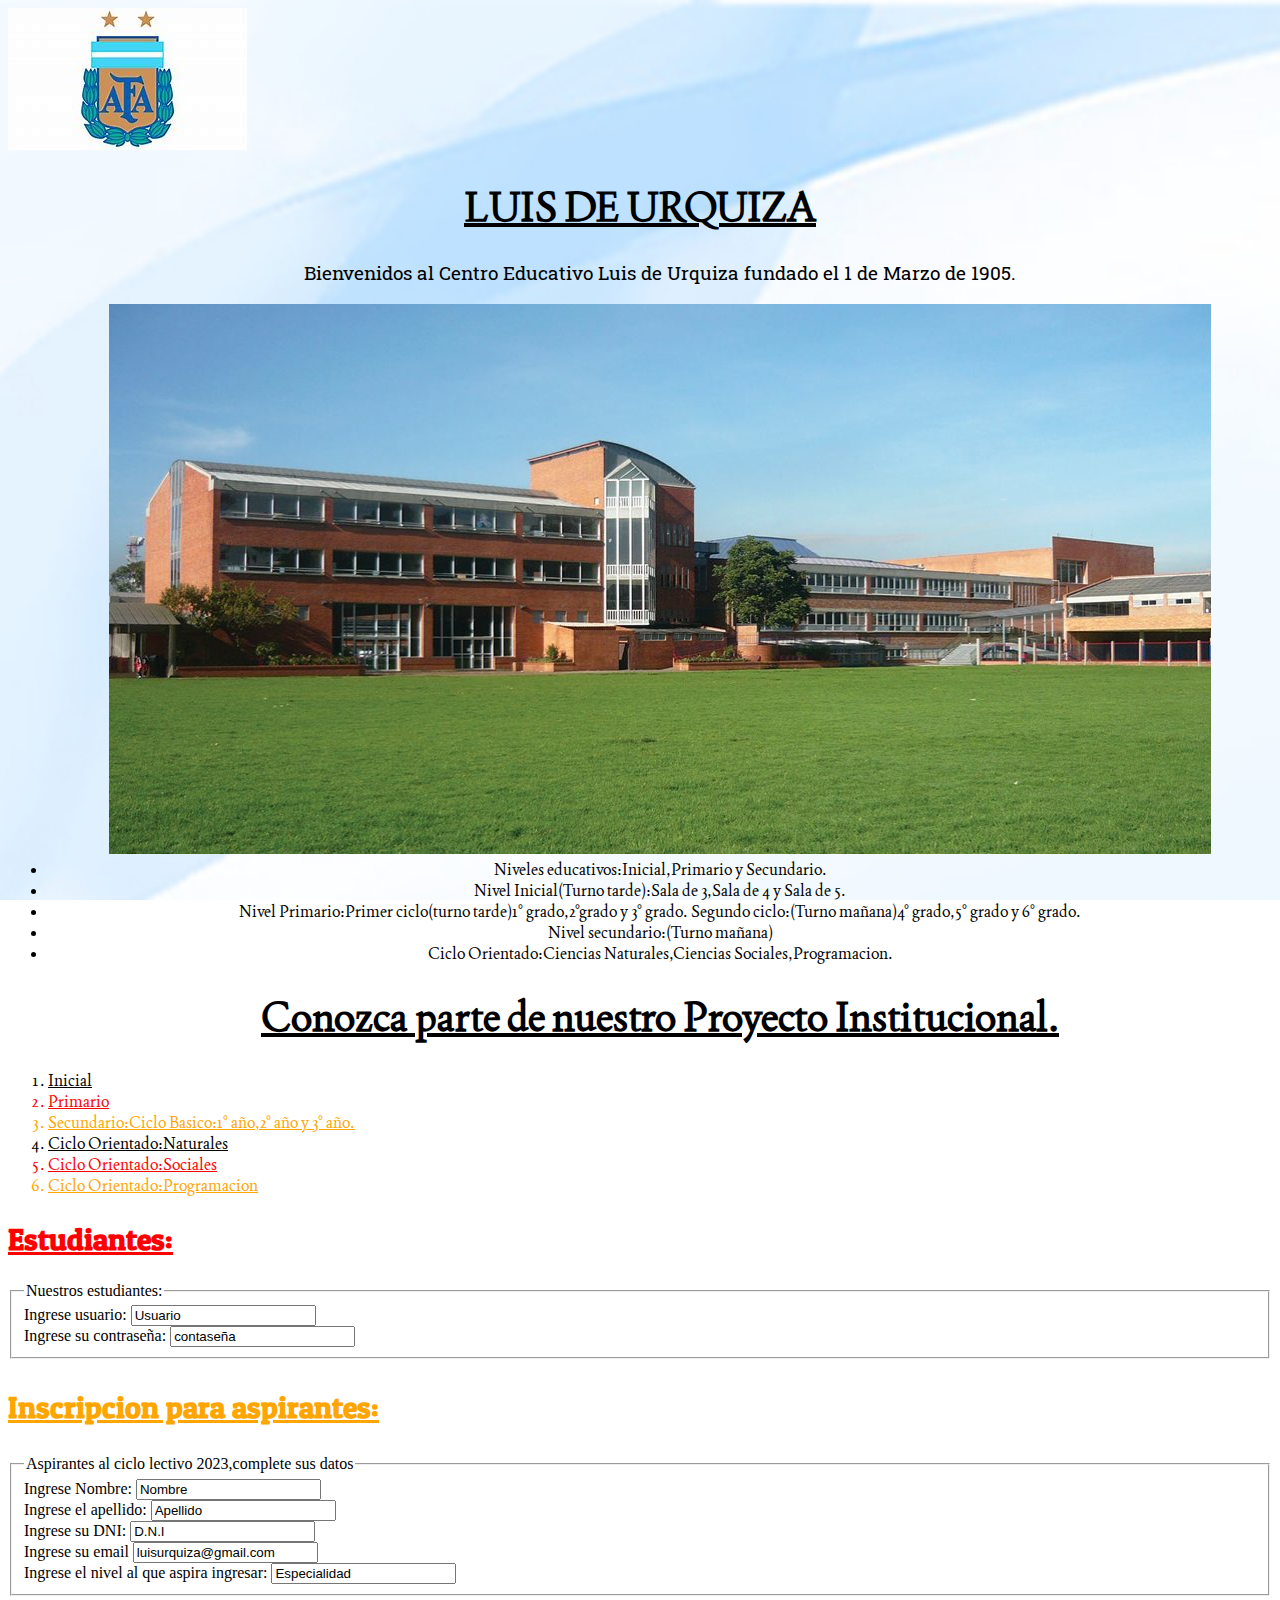
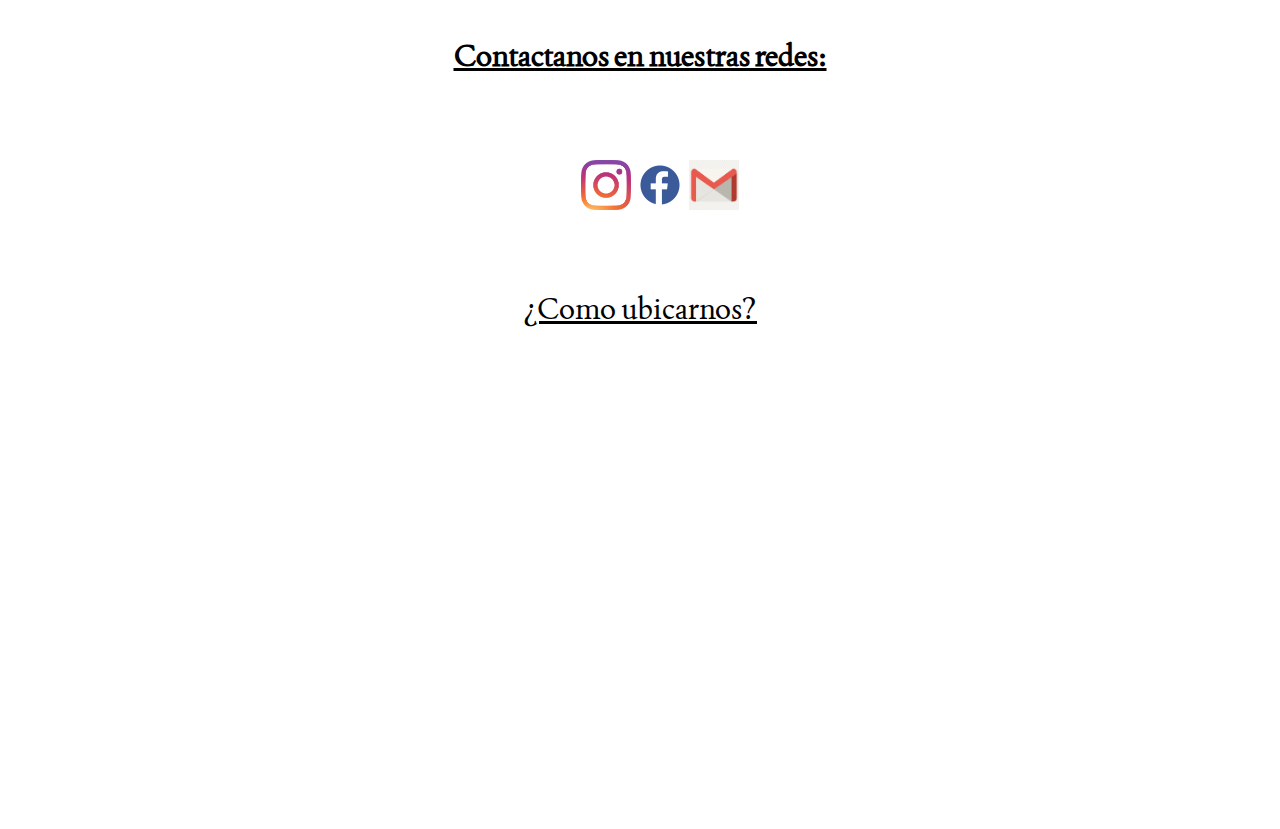
<file: index.html>
<!DOCTYPE html>
<html lang="en">

<head>
    <LINK REL=StyleSheet HREF="css/style.css" TYPE="text/css" MEDIA=screen>
    <meta charset="UTF-8">
    <meta name="viewport" content="width=device-width, initial-scale=1.0">
    <title >Luis de Urquiza</title>
    <link rel="icon" type="icon/jpg" href="imagenes/favicon.jpg">
</head>

<body>
     <nav>
    <a href="index.html"></a>
        <img src="imagenes/arg.jpg" alt="Escudo">
        <h1 class="text-center"> <u>LUIS DE URQUIZA</u> </h1>
        <ol class="text-center" id="prueba">
            Bienvenidos al Centro Educativo Luis de Urquiza fundado el 1 de Marzo de 1905.
        </ol>
        <ul class="text-center">
            <img class="imagen" src="imagenes/escuela.jpg" alt="cole">
            <li>Niveles educativos:Inicial,Primario y Secundario.</li>
            <li>Nivel Inicial(Turno tarde):Sala de 3,Sala de 4 y Sala de 5.</li>
            <li>Nivel Primario:Primer ciclo(turno tarde)1° grado,2°grado y 3° grado. Segundo ciclo:(Turno mañana)4° grado,5° grado y 6° grado.</li>
            <li>Nivel secundario:(Turno mañana)</li>
            <li>Ciclo Orientado:Ciencias Naturales,Ciencias Sociales,Programacion.</li>
        </ul>

        <ol>
            <h1 class="text-center"> <u>Conozca parte de nuestro Proyecto Institucional.</u></h1>
            <li class="text-black"><a class="text-black" href="inicial/inicial.html">Inicial</a></li>
            <li class="text-rede"><a class="text-rede" href="primaria/primaria.html">Primario</a></li>
            <li class="text-red"><a   class="text-red" href="secundario/secundario.html">Secundario:Ciclo Basico:1° año,2° año y 3° año.</a></li>
            <li class="text-black"> <a class="text-black" href="naturales/materias.html">Ciclo Orientado:Naturales</a></li>
            <li class="text-rede"><a class="text-rede" href="sociales/sociales.html">Ciclo Orientado:Sociales</a></li>
            <li class="text-red"><a  class="text-red" href="programacion/programacion.html">Ciclo Orientado:Programacion</a></li>
        </ol>
    </nav>
    <header>
        <h2><u>Estudiantes:</u></h2>
        <fieldset>
            <legend>Nuestros estudiantes:</legend>
            <label for="Usuario">Ingrese usuario:</label>
            <input type="text" id="name" value="Usuario">
            <br>
            <label for="Contraseña">Ingrese su contraseña:</label>
            <input type="text" id="name" value="contaseña">
    </header>
    <main>
        <h3><u>Inscripcion para aspirantes:</u></h3>
        <section>
            <form action="envio.php">
                <fieldset>
                    <legend>Aspirantes al ciclo lectivo 2023,complete sus datos</legend>
                    <label for="Nombre">Ingrese Nombre:</label>
                    <input type="text" id="name" value="Nombre">
                    <br>
                    <label for="Apellido">Ingrese el apellido:</label>
                    <input type="text" id="apellido" value="Apellido">
                    <br>
                    <label for="D.N.I">Ingrese su DNI:</label>
                    <input type="text" id="dni" value="D.N.I">
                    <br>
                    <label for="email">Ingrese su email</label>
                    <input type="text" id="email" value="luisurquiza@gmail.com">
                    <br>
                    <label for="Especialidad">Ingrese el nivel al que aspira ingresar: </label>
                    <input type="text" id="especilidad" value="Especialidad">
                    <br>
                </fieldset>
            </form>
        </section>
        <section>
            <div class="redes">
               <h4 class="text-center"><u>Contactanos en nuestras redes:</u></h4>
               <ul class="redees">
                <li><a href="https://www.instagram.com"> <img src="imagenes/instaa.png" width="50" height="50" alt="ig"></a></li>
                 <li> <a href="https://www.facebook.com"> <img src="imagenes/facebook.png" width="50" height="50" alt="ig"></a></li>
                  <li> <a href="https://www.gmail.com"> <img src="imagenes/gmail.png" width="50" height="50" alt="ig"></a></li>
                </ul>
            </div>
            <p id="maps" class="text-center"><u>¿Como ubicarnos?</u></p>
        <ul class="text-center">
            <iframe src="https://www.google.com/maps/embed?pb=!1m18!1m12!1m3!1d3406.083664937754!2d-64.21722851324463!3d-31.38425652130416!2m3!1f0!2f0!3f0!3m2!1i1024!2i768!4f13.1!3m3!1m2!1s0x943298e714ce9749%3A0x7ebd948c5ed67b3e!2zSW5zdGl0dXRvIEpvc8OpIFBlw7Fh!5e0!3m2!1ses-419!2sar!4v1654366802451!5m2!1ses-419!2sar" width="600" height="450" style="border:0;" allowfullscreen="" loading="lazy" referrerpolicy="no-referrer-when-downgrade"></iframe>
        </ul>
        </section>
    </main>
    <footer>
        <a href="https://www.facebook.com/"></a>
    </footer>

</body>

</html>
</file>
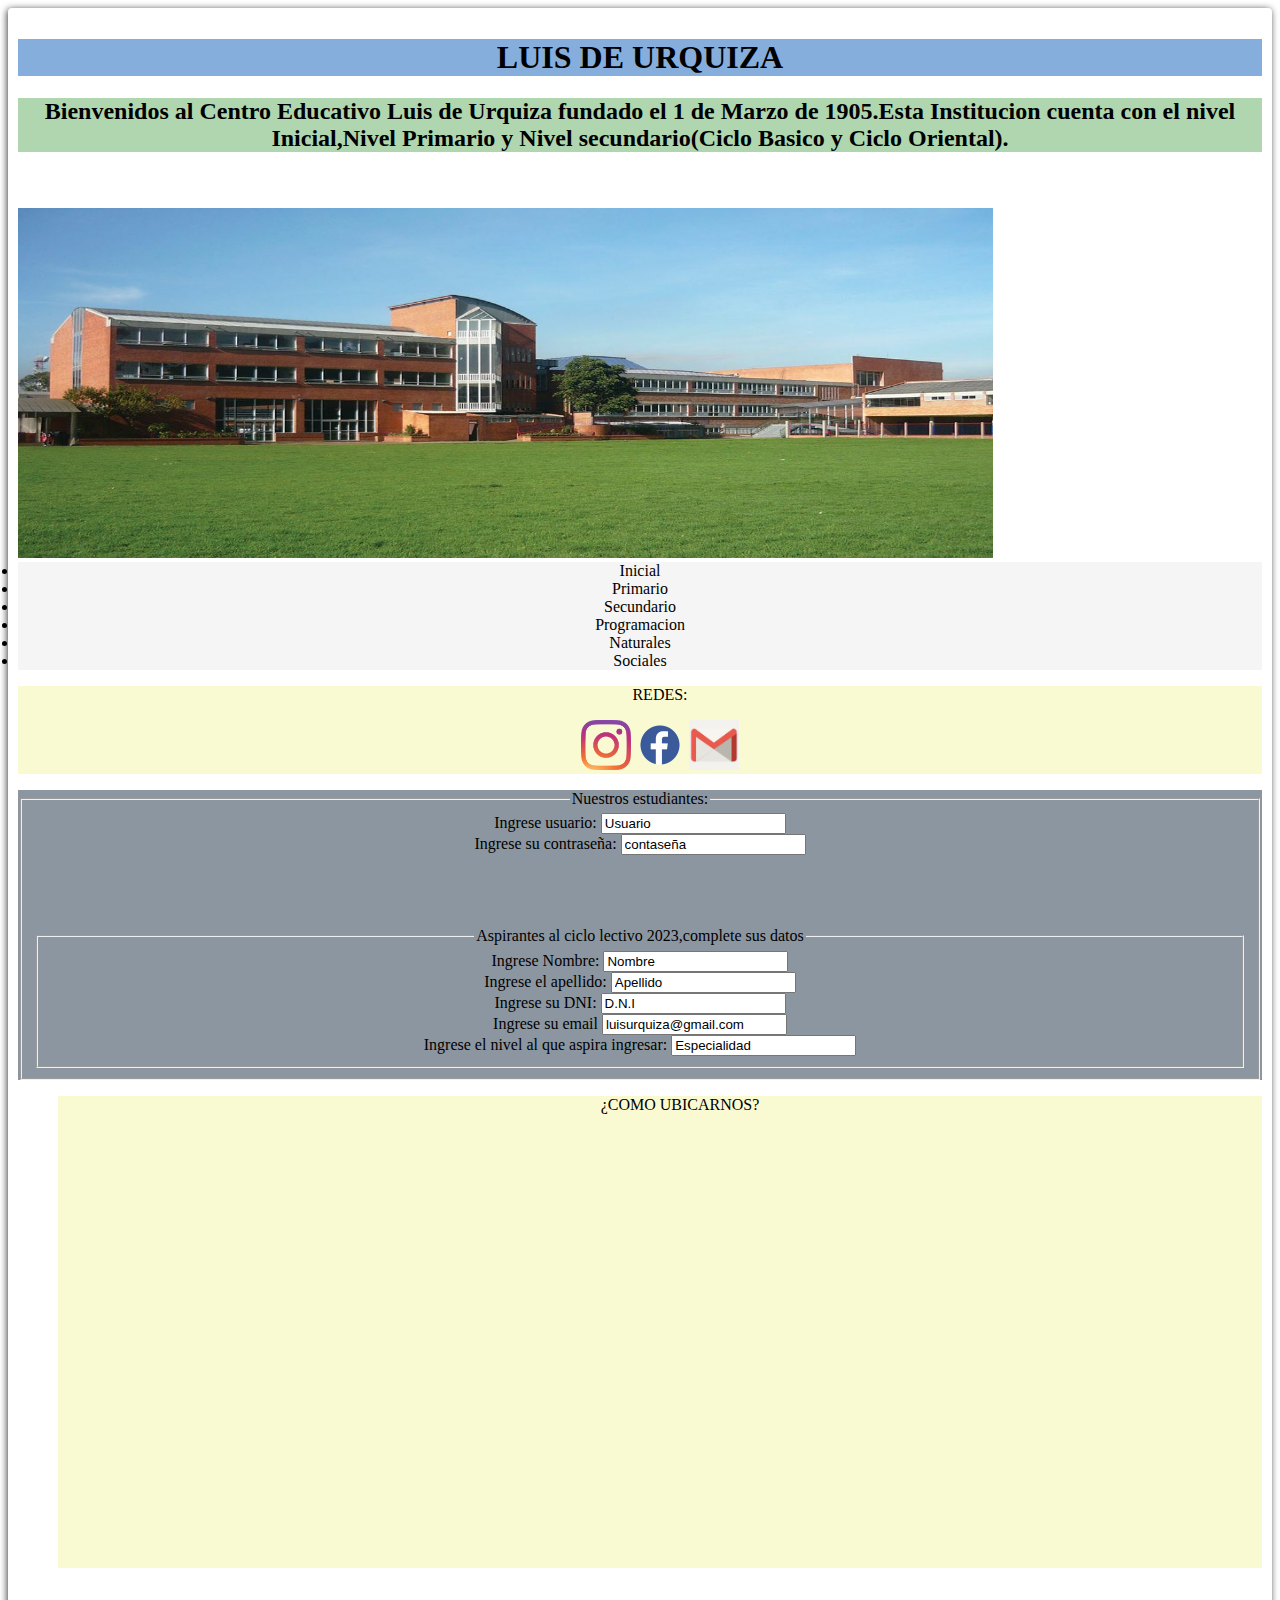
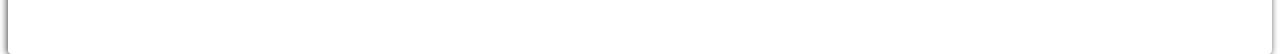
<file: grid/grid.html>
<!DOCTYPE html>
<html lang="en">
<head>
	<meta charset="UTF-8">
	<meta http-equiv="X-UA-Compatible" content="IE=edge">
	<meta name="viewport" content="width=device-width, initial-scale=1.0">
	<link rel="stylesheet" href="../cssg/grid.css">
	<title>grids</title>
	<link rel="stylesheet" href="https://cdnjs.cloudflare.com/ajax/libs/animate.css/4.1.1/animate.min.css">
</head>
<body class="grid-conteiner">
	<div class="conteiner">
	<header class="text-center">
		<h1 class="animate__animated animate_infinite animate__bounce">LUIS DE URQUIZA</h1>
	</header>

	<main>
		<h2 class="animate__animated animate_infinite animate__bounce">Bienvenidos al Centro Educativo Luis de Urquiza fundado el 1 de Marzo de 1905.Esta Institucion cuenta con el nivel Inicial,Nivel Primario y Nivel secundario(Ciclo Basico y Ciclo Oriental).</h2>
	</main>
	<br>
	<br>

	<aside>
		<img class=".imagen " src="../imagenes/escuela.jpg" width="975" height="350" alt="esc">
	</aside>

	<section>
		<li>Inicial</li>
		<li>Primario</li>
		<li>Secundario</li>
		<li>Programacion</li>
		<li>Naturales</li>
		<li>Sociales</li>
	</section>

	<section class="secdos">
		<ul class="redees text-center">REDES:</ul>
		<ul class="text-center">
		<a href="https://www.instagram.com"> <img src="../imagenes/instaa.png" width="50" height="50" alt="ig"></a>
		<a href="https://www.facebook.com"> <img src="../imagenes/facebook.png" width="50" height="50" alt="ig"></a>
		<a href="https://www.gmail.com"> <img src="../imagenes/gmail.png" width="50" height="50" alt="ig"></a>
		</ul>
	</section>
	<footer>
		<fieldset>
            <legend>Nuestros estudiantes:</legend>
            <label for="Usuario">Ingrese usuario:</label>
            <input type="text" id="name" value="Usuario">
            <br>
            <label for="Contraseña">Ingrese su contraseña:</label>
            <input type="text" id="name" value="contaseña">
			<form action="envio.php">
				<br>
				<br>
				<br>
				<br>
        <fieldset>
             <legend>Aspirantes al ciclo lectivo 2023,complete sus datos</legend>
             <label for="Nombre">Ingrese Nombre:</label>
             <input type="text" id="name" value="Nombre">
             <br>
             <label for="Apellido">Ingrese el apellido:</label>
             <input type="text" id="apellido" value="Apellido">
              <br>
              <label for="D.N.I">Ingrese su DNI:</label>
              <input type="text" id="dni" value="D.N.I">
              <br>
             <label for="email">Ingrese su email</label>
             <input type="text" id="email" value="luisurquiza@gmail.com">
             <br>
              <label for="Especialidad">Ingrese el nivel al que aspira ingresar: </label>
             <input type="text" id="especilidad" value="Especialidad">
             <br>
        </fieldset>
            </form>
	</footer>
	<ul class="text-center">
		<section class="sectres">
			<ul class="text-center"> ¿COMO UBICARNOS?</ul>
		<iframe src="https://www.google.com/maps/embed?pb=!1m18!1m12!1m3!1d3406.083664937754!2d-64.21722851324463!3d-31.38425652130416!2m3!1f0!2f0!3f0!3m2!1i1024!2i768!4f13.1!3m3!1m2!1s0x943298e714ce9749%3A0x7ebd948c5ed67b3e!2zSW5zdGl0dXRvIEpvc8OpIFBlw7Fh!5e0!3m2!1ses-419!2sar!4v1654366802451!5m2!1ses-419!2sar" width="600" height="450" style="border:0;" allowfullscreen="" loading="lazy" referrerpolicy="no-referrer-when-downgrade"></iframe>
	    </section>
     </ul>

</div>
</body>
</html>
</file>
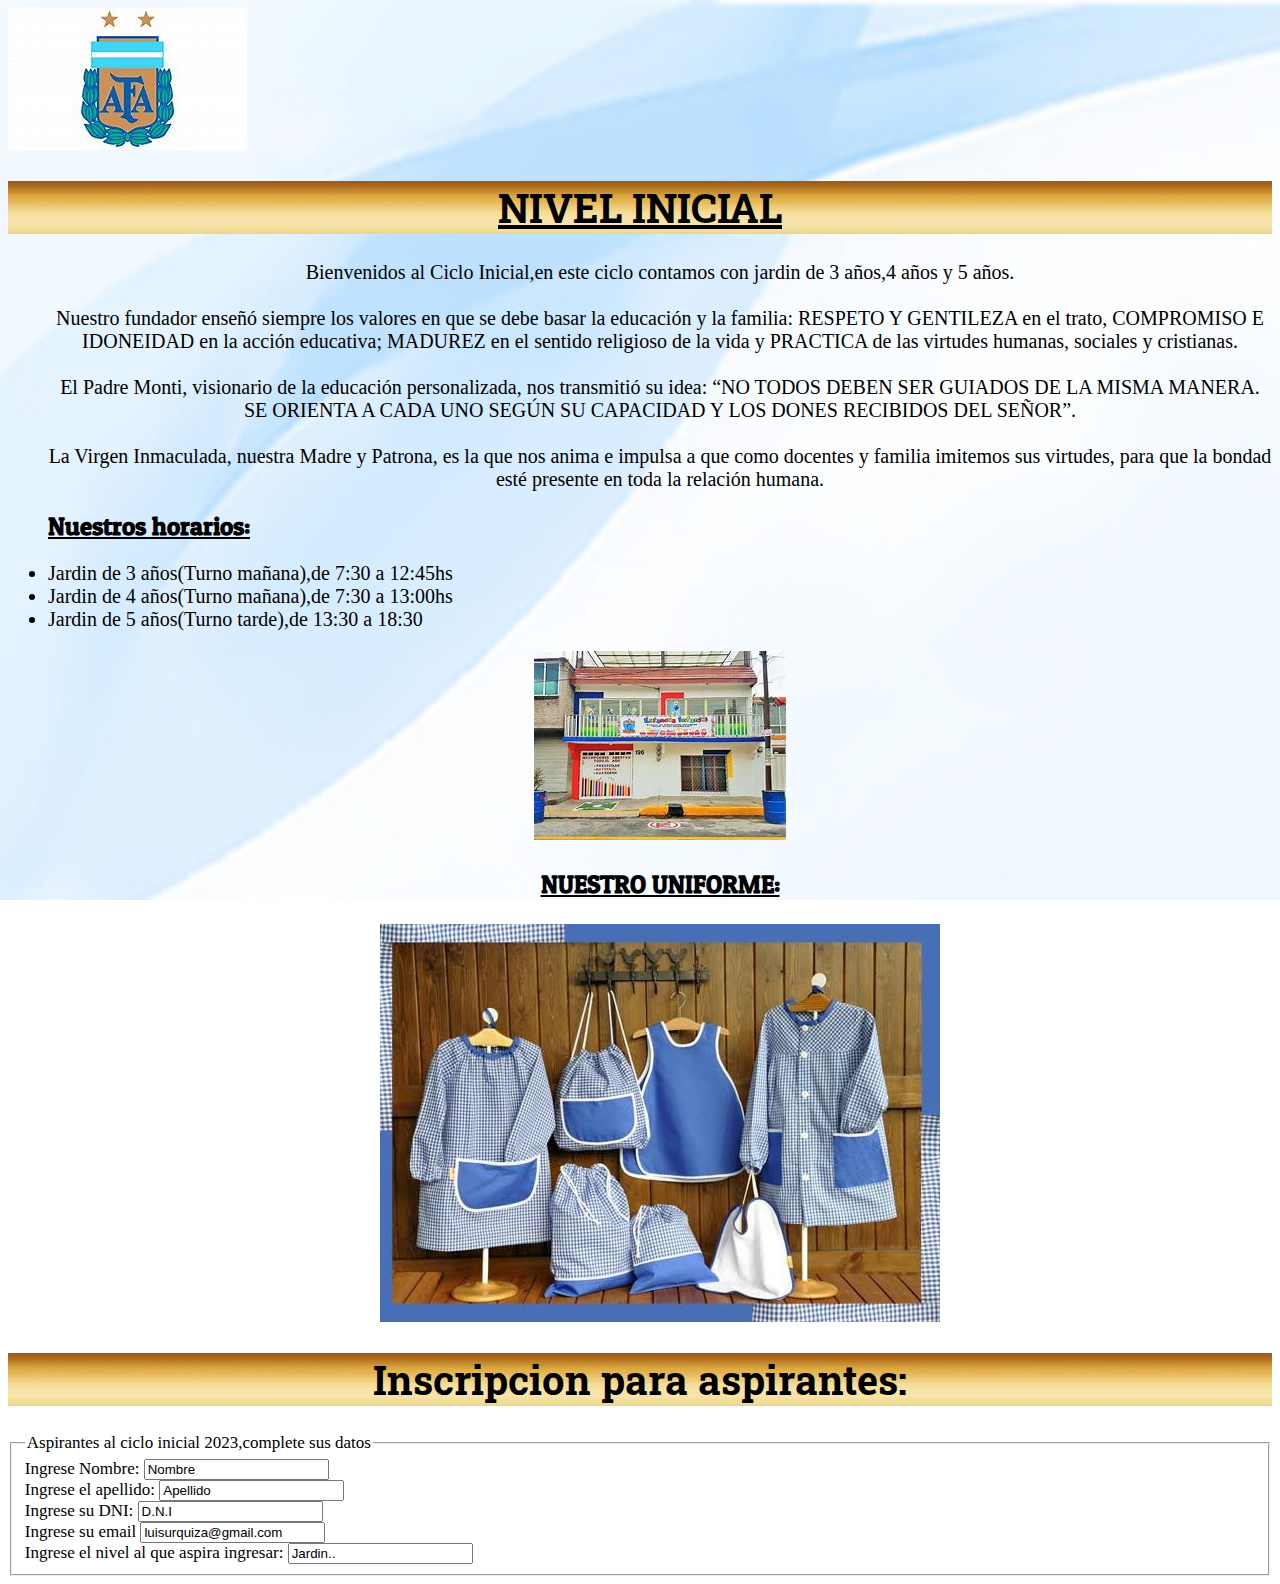
<file: inicial/inicial.html>
<!DOCTYPE html>
<html lang="en">
<head>
	 <LINK REL=StyleSheet HREF="../cssinicial/inicial.css" TYPE="text/css" MEDIA=screen>
	<meta charset="UTF-8">
	<meta name="viewport" content="width=device-width, initial-scale=1.0">
	<title>Luis de Urquiza</title>
	<link rel="icon" type="icon/jpg" href="../imagenes/favicon.jpg">
</head>
<body>
	<nav>
		  <a title="inicial" href="../index.html"><img src="../imagenes/arg.jpg" alt="Escudo" /></a>
		  <h1 class="text-center"> <u> NIVEL INICIAL</u></h1>
		<ol class="text-center">
			Bienvenidos al Ciclo Inicial,en este ciclo contamos con jardin de 3 años,4 años y 5 años.
			<br>
			<br>
			Nuestro fundador enseñó siempre los valores en que se debe basar la educación y la familia: RESPETO Y GENTILEZA en el trato, COMPROMISO E IDONEIDAD en la acción educativa; MADUREZ en el sentido religioso de la vida y PRACTICA de las virtudes humanas, sociales y cristianas.
			<br>
			<br>
			El Padre Monti, visionario de la educación personalizada, nos  transmitió su idea: “NO TODOS DEBEN SER GUIADOS DE LA MISMA MANERA. SE ORIENTA A CADA UNO SEGÚN SU CAPACIDAD Y LOS DONES RECIBIDOS DEL SEÑOR”.
			<br>
			<br>
			La Virgen Inmaculada, nuestra Madre y Patrona, es la que nos anima e impulsa a que como docentes y familia imitemos sus virtudes, para que la bondad esté presente en toda la relación humana.
		</ol>
		<ul id="turnos">
			<h2><u>Nuestros horarios:</u></h2>
			<li>Jardin de 3 años(Turno mañana),de 7:30 a 12:45hs</li>
			<li>Jardin de 4 años(Turno mañana),de 7:30 a 13:00hs</li>
			<li>Jardin de 5 años(Turno tarde),de 13:30 a 18:30</li>
		</ul>
		<ul class="text-center">
		<img  src="../imagenes/jardincole.jpg" alt="inicial">
		</ul>
		<ul class="text-center">
		<h3 ><u>NUESTRO UNIFORME:</u></h3>
		<img src="../imagenes/uniformeceleste.jpg" alt="uniforme">
		</ul>
	</nav>
	<header>
	</header>
	<main>
		<h1 id="asp" class="text-center" >Inscripcion para aspirantes:</h1>
		<section>
			<form action="envio.php">
				<fieldset id="stop">
					<legend>Aspirantes al ciclo inicial 2023,complete sus datos</legend>
					<label for="Nombre">Ingrese Nombre:</label>
					<input type="text" id="name" value="Nombre">
					<br>
					<label for="Apellido">Ingrese el apellido:</label>
					<input type="text" id="apellido" value="Apellido">
					<br>
					<label for="D.N.I">Ingrese su DNI:</label>
					<input type="text" id="dni" value="D.N.I">
					<br>
					<label for="email">Ingrese su email</label>
					<input type="text" id="email" value="luisurquiza@gmail.com">
					<br>
					<label for="Especialidad">Ingrese el nivel al que aspira ingresar: </label>
					<input type="text" id="especilidad" value="Jardin..">
				</fieldset>
		<section></section>
	</main>
	<footer></footer>
</body>
</html>
</file>
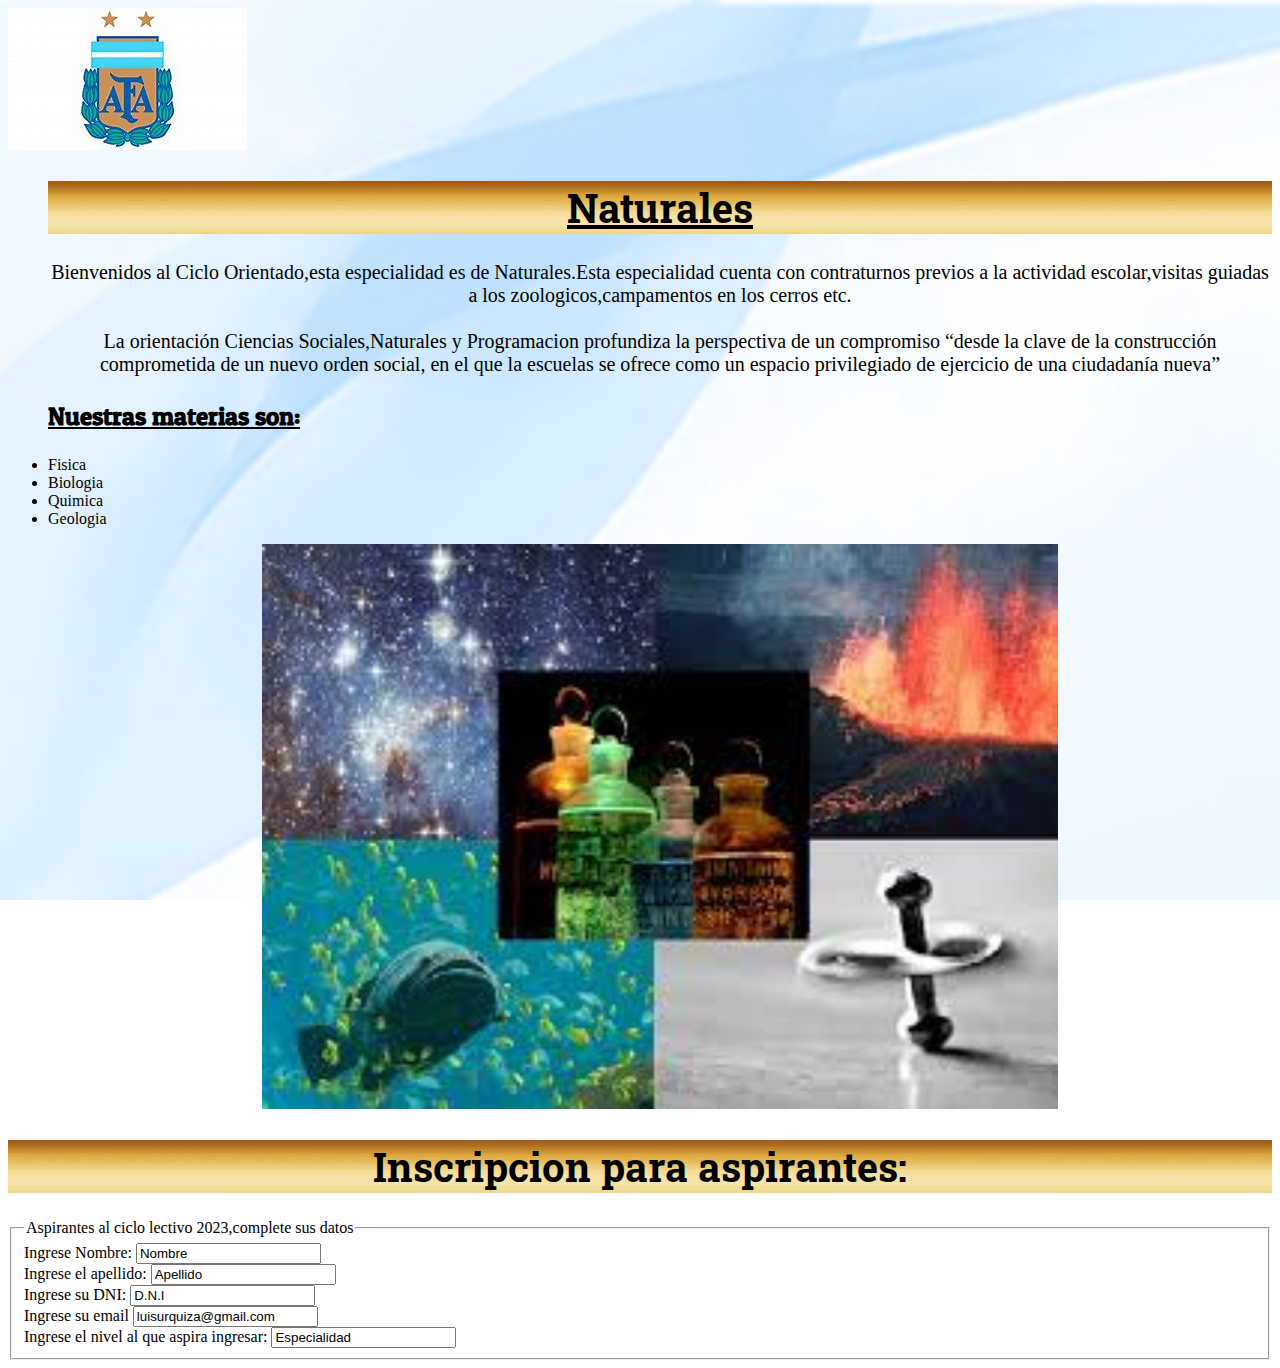
<file: naturales/materias.html>
<!DOCTYPE html>
<html lang="en">

<head>
    <LINK REL=StyleSheet HREF="../cssnatu/natu.css" TYPE="text/css" MEDIA=screen>
    <meta charset="UTF-8">
    <meta name="viewport" content="width=device-width, initial-scale=1.0">
    <title>Luis de Urquiza</title>
    <link rel="icon" type="icon/jpg" href="../imagenes/favicon.jpg">
</head>

<body>
    <nav>
        <a title="Naturales" href="../index.html"><img src="../imagenes/arg.jpg" alt="Escudo" /></a>
        <ol class="text-center">
            <h1><u>Naturales</u></h1>
            Bienvenidos al Ciclo Orientado,esta especialidad es de Naturales.Esta especialidad cuenta con contraturnos previos a la actividad escolar,visitas guiadas a los zoologicos,campamentos en los cerros etc.
            <br>
            <br>
            La  orientación Ciencias Sociales,Naturales y Programacion profundiza la perspectiva de un compromiso “desde la clave de la construcción comprometida de un nuevo orden social, en el que la escuelas se ofrece  como un espacio privilegiado de ejercicio de una ciudadanía nueva” 
        </ol>
        <ul>
            <h3><u>Nuestras materias son:</u></h3>
            <li>Fisica</li>
            <li>Biologia</li>
            <li>Quimica</li>
            <li>Geologia</li>
        </ul>
        <ul class="text-center" >
            <img class="imagen" src="../imagenes/naturales.jpg" alt="nat">
        </ul>
    </nav>
    <header>
    </header>
    <main>
        <h1 class="text-center"u>Inscripcion para aspirantes:</u></h1>
        <section>
            <form action="envio.php">
                <fieldset>
                    <legend>Aspirantes al ciclo lectivo 2023,complete sus datos</legend>
                    <label for="Nombre">Ingrese Nombre:</label>
                    <input type="text" id="name" value="Nombre">
                    <br>
                    <label for="Apellido">Ingrese el apellido:</label>
                    <input type="text" id="apellido" value="Apellido">
                    <br>
                    <label for="D.N.I">Ingrese su DNI:</label>
                    <input type="text" id="dni" value="D.N.I">
                    <br>
                    <label for="email">Ingrese su email</label>
                    <input type="text" id="email" value="luisurquiza@gmail.com">
                    <br>
                    <label for="Especialidad">Ingrese el nivel al que aspira ingresar: </label>
                    <input type="text" id="especilidad" value="Especialidad">
                </fieldset>
                <section></section>
    </main>
    <footer></footer>
</body>

</html>
</file>
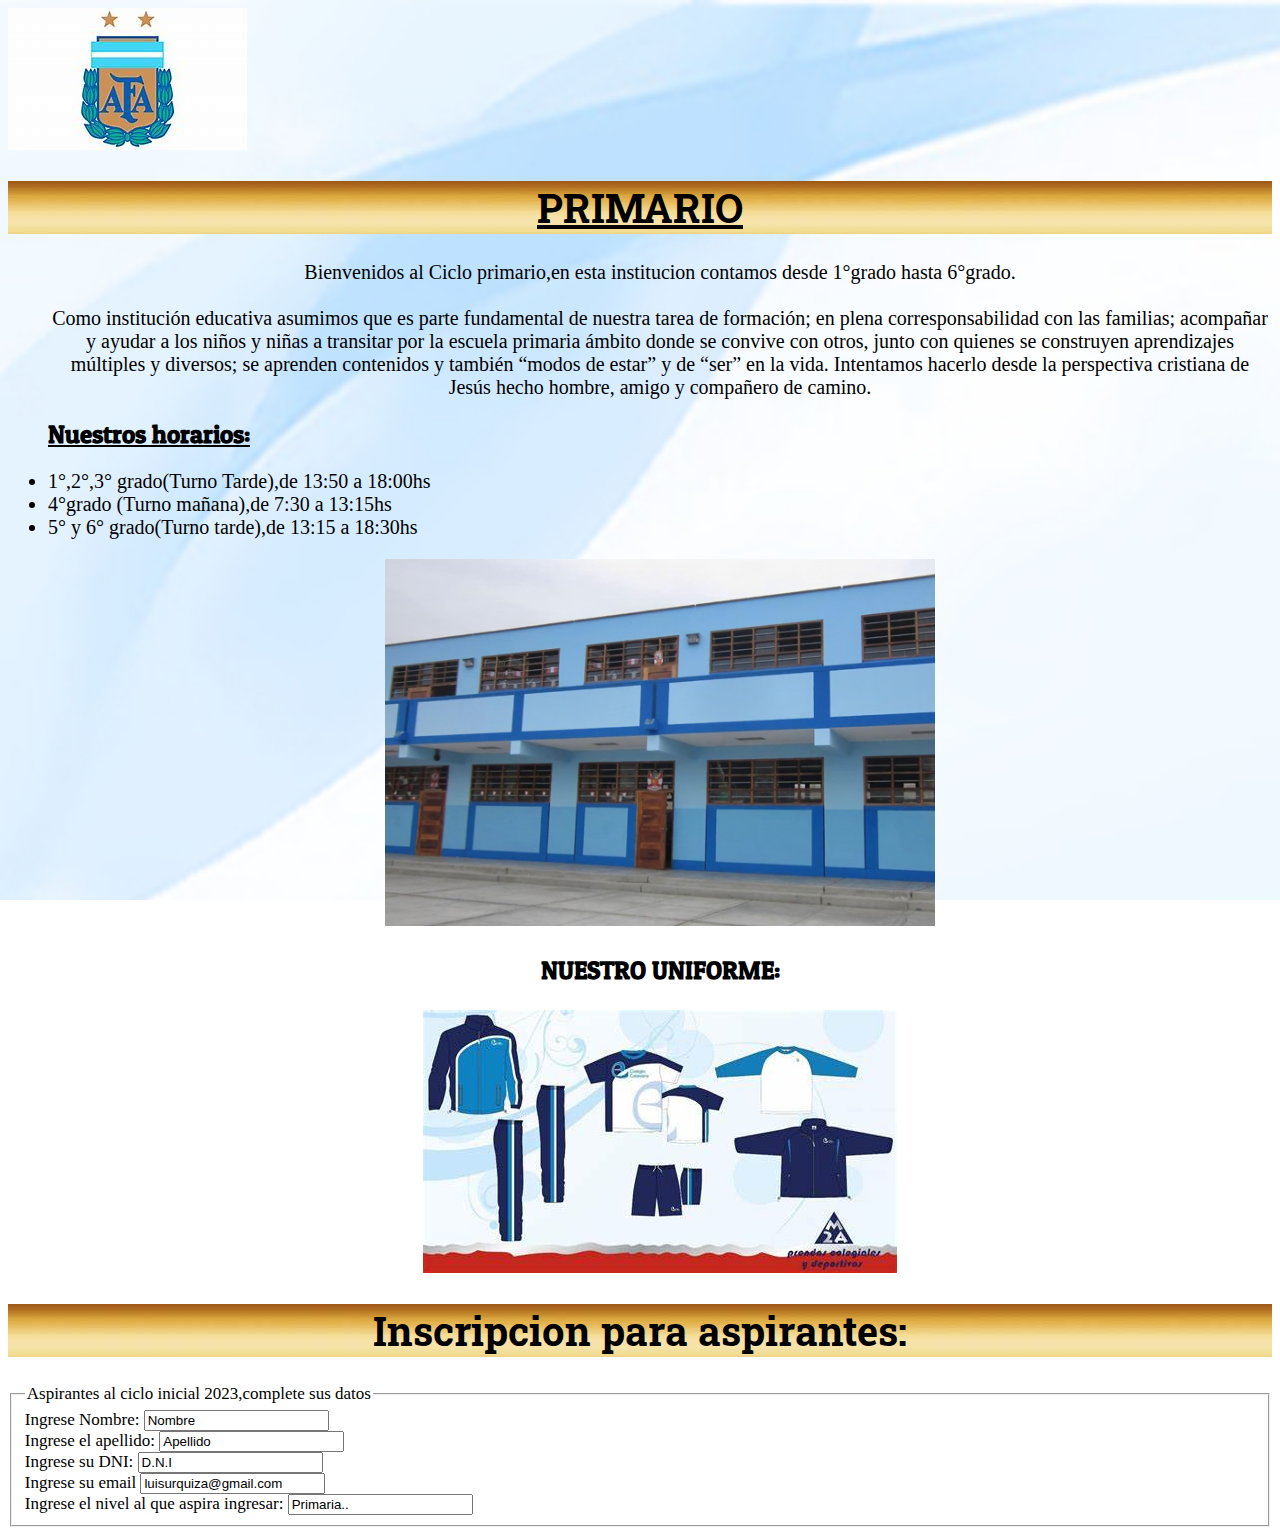
<file: primaria/primaria.html>
<!DOCTYPE html>
<html lang="en">
<head>
	<LINK REL=StyleSheet HREF="../cssprimario/primario.css" TYPE="text/css" MEDIA=screen>
	<meta charset="UTF-8">
	<meta name="viewport" content="width=device-width, initial-scale=1.0">
	<title>Luis de Urquiza</title>
	<link rel="icon" type="icon/jpg" href="../imagenes/favicon.jpg">
</head>
<body>
	<nav>
		  <a title="PRIMARIO" href="../index.html"><img src="../imagenes/arg.jpg" alt="Escudo" /></a>
		  <h1 class="text-center"> <u>PRIMARIO</u></h1>
		<ol class="text-center">
			Bienvenidos al Ciclo primario,en esta institucion contamos desde 1°grado hasta 6°grado.
			<br>
			<br>
			Como institución educativa asumimos que es parte fundamental de nuestra tarea de formación; en plena corresponsabilidad con las familias; acompañar y ayudar a los niños y niñas a transitar por la escuela primaria ámbito donde se convive con otros, junto con quienes se construyen aprendizajes múltiples y diversos; se aprenden contenidos y también “modos de estar” y de “ser” en la vida. Intentamos hacerlo desde la perspectiva cristiana de Jesús hecho hombre, amigo y compañero de camino.
		</ol>
		<ul id="turnos">
			<h2><u>Nuestros horarios:</u></h2>
			<li>1°,2°,3° grado(Turno Tarde),de 13:50 a 18:00hs</li>
			<li>4°grado (Turno mañana),de 7:30 a 13:15hs</li>
			<li>5° y 6° grado(Turno tarde),de 13:15 a 18:30hs</li>
		</ul>
		<ul class="text-center">
			<img class="imagen" src="../imagenes/coleprimaria.jpg" alt="primario">
			<h3>NUESTRO UNIFORME:</h3>
			<img src="../imagenes/uniformeprimaria.jpg" alt="">
		</ul>
	</nav>
	<header>
	</header>
	<main>
		<h1 class="text-center">Inscripcion para aspirantes:</h1>
		<section>
			<form action="envio.php">
				<fieldset id="stop">
					<legend>Aspirantes al ciclo inicial 2023,complete sus datos</legend>
					<label for="Nombre">Ingrese Nombre:</label>
					<input type="text" id="name" value="Nombre">
					<br>
					<label for="Apellido">Ingrese el apellido:</label>
					<input type="text" id="apellido" value="Apellido">
					<br>
					<label for="D.N.I">Ingrese su DNI:</label>
					<input type="text" id="dni" value="D.N.I">
					<br>
					<label for="email">Ingrese su email</label>
					<input type="text" id="email" value="luisurquiza@gmail.com">
					<br>
					<label for="Especialidad">Ingrese el nivel al que aspira ingresar: </label>
					<input type="text" id="especilidad" value="Primaria..">
				</fieldset>
		<section></section>
	</main>
	<footer></footer>
</body>
</html>
</file>
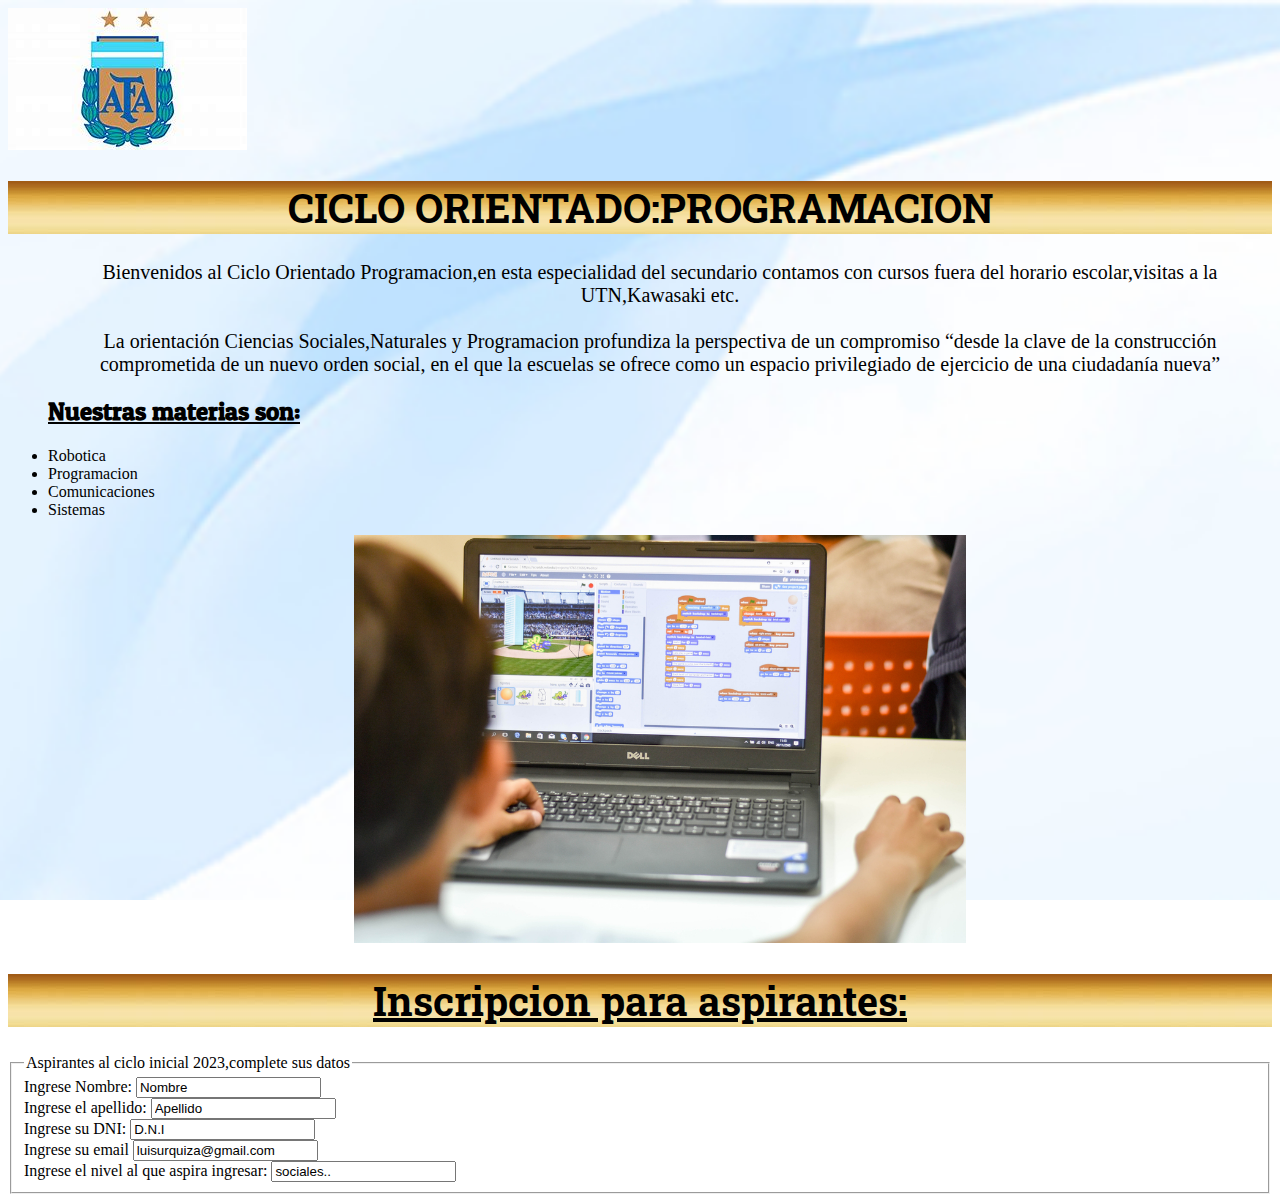
<file: programacion/programacion.html>
<!DOCTYPE html>
<html lang="en">
<head>
	<LINK REL=StyleSheet HREF="../cssprog/prog.css" TYPE="text/css" MEDIA=screen>
	<meta charset="UTF-8">
	<meta name="viewport" content="width=device-width, initial-scale=1.0">
	<title>Luis de Urquiza</title>
	<link rel="icon" type="icon/jpg" href="../imagenes/favicon.jpg">
</head>
<body>
	<nav>
		  <a title="Secundario" href="../index.html"><img src="../imagenes/arg.jpg" alt="Escudo" /></a>
		  <h1 class="text-center">CICLO ORIENTADO:PROGRAMACION</h1>
		<ol class="text-center">
			Bienvenidos al Ciclo Orientado Programacion,en esta especialidad del secundario contamos con cursos fuera del horario escolar,visitas a la UTN,Kawasaki etc.
			<br>
			<br>
			La  orientación Ciencias Sociales,Naturales y Programacion profundiza la perspectiva de un compromiso “desde la clave de la construcción comprometida de un nuevo orden social, en el que la escuelas se ofrece  como un espacio privilegiado de ejercicio de una ciudadanía nueva” 
		</ol>
		<ul>
			<h2><u>Nuestras materias son:</u></h2>
			<li>Robotica</li>
			<li>Programacion</li>
			<li>Comunicaciones</li>
			<li>Sistemas</li>
		</ul>
		<ul class="text-center">
			<img class="imagen" src="../imagenes/programacion.jpg" alt="progr">
		</ul>
	</nav>
	<header>
	</header>
	<main>
		<h1 class="text-center"><u>Inscripcion para aspirantes:</u></h1>
		<section>
			<form action="envio.php">
				<fieldset>
					<legend>Aspirantes al ciclo inicial 2023,complete sus datos</legend>
					<label for="Nombre">Ingrese Nombre:</label>
					<input type="text" id="name" value="Nombre">
					<br>
					<label for="Apellido">Ingrese el apellido:</label>
					<input type="text" id="apellido" value="Apellido">
					<br>
					<label for="D.N.I">Ingrese su DNI:</label>
					<input type="text" id="dni" value="D.N.I">
					<br>
					<label for="email">Ingrese su email</label>
					<input type="text" id="email" value="luisurquiza@gmail.com">
					<br>
					<label for="Especialidad">Ingrese el nivel al que aspira ingresar: </label>
					<input type="text" id="especilidad" value="sociales..">
				</fieldset>
		<section></section>
	</main>
	<footer></footer>
</body>
</html>
</file>
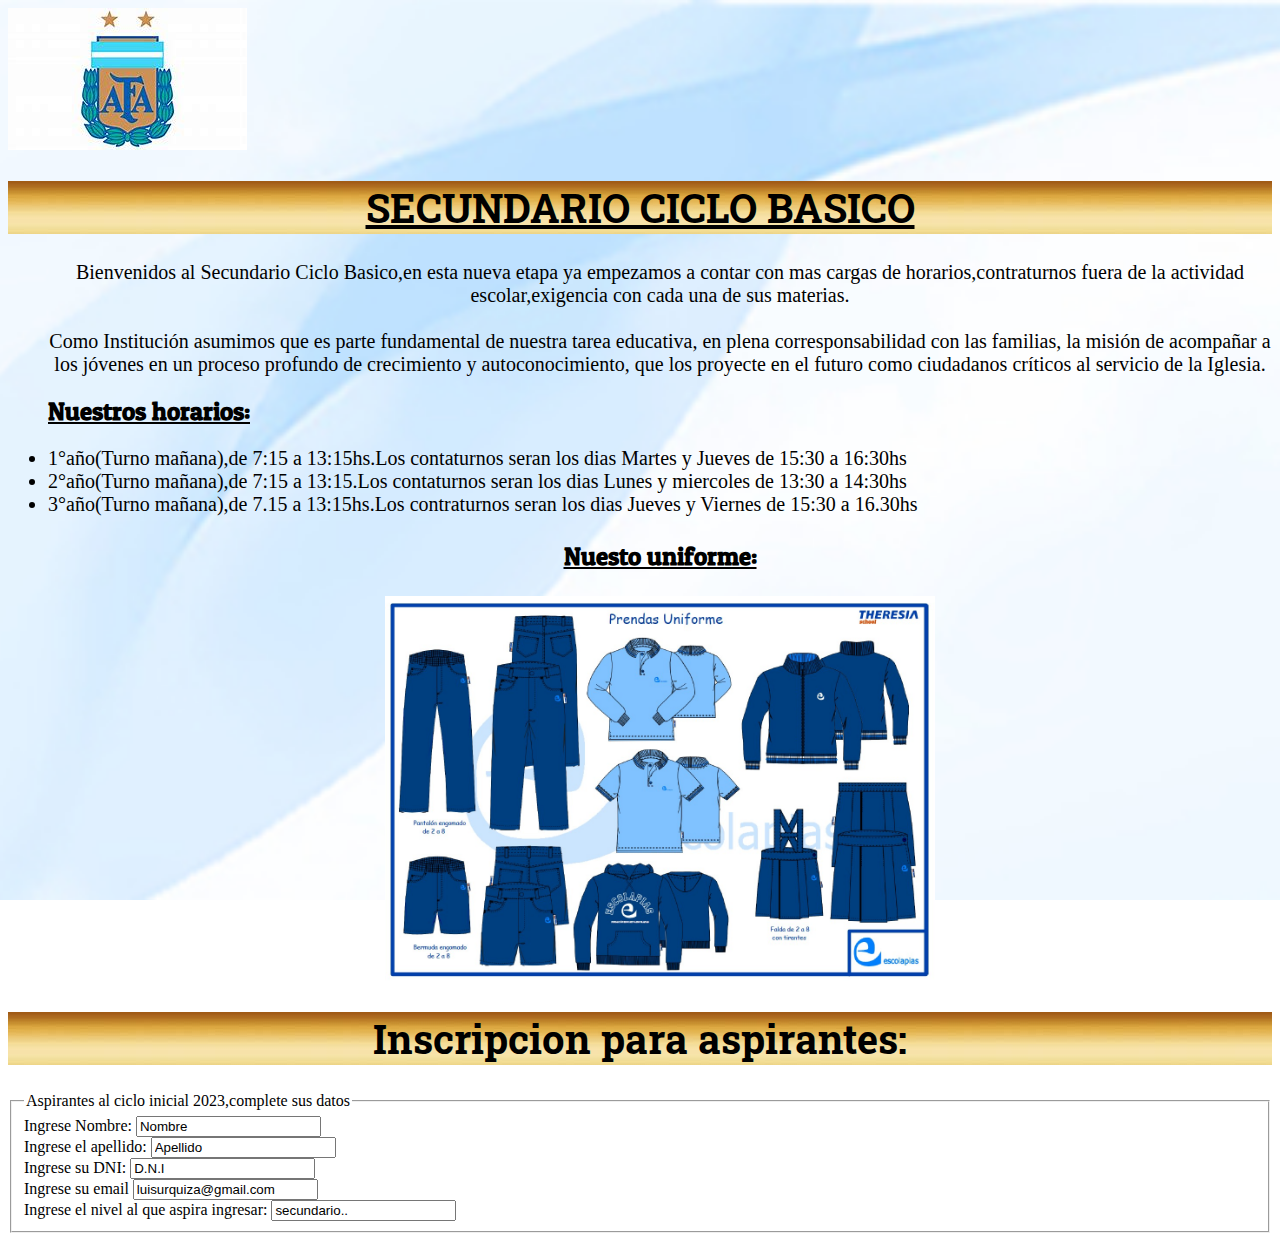
<file: secundario/secundario.html>
<!DOCTYPE html>
<html lang="en">
<head>
	<LINK REL=StyleSheet HREF="../csssecu/secu.css" TYPE="text/css" MEDIA=screen>
	<meta charset="UTF-8">
	<meta name="viewport" content="width=device-width, initial-scale=1.0">
	<title>Luis de Urquiza</title>
	<link rel="icon" type="icon/jpg" href="../imagenes/favicon.jpg">
</head>
<body>
	<nav>
		  <a title="Secundario" href="../index.html"><img src="../imagenes/arg.jpg" alt="Escudo" /></a>
		  <h1 class="text-center"><u>SECUNDARIO CICLO BASICO</u></h1>
		<ol class="text-center">
			Bienvenidos al Secundario Ciclo Basico,en esta nueva etapa ya empezamos a contar con mas cargas de horarios,contraturnos fuera de la actividad escolar,exigencia con cada una de sus materias.
			<br>
			<br>
			Como Institución  asumimos que es parte fundamental de nuestra tarea educativa, en plena corresponsabilidad con las familias, la misión de acompañar a los jóvenes en un proceso profundo de crecimiento y autoconocimiento, que los proyecte en el futuro como ciudadanos críticos al servicio de la Iglesia.
		</ol>
		<ul id="turnos">
			<h2><u>Nuestros horarios:</u></h2>
			<li>1°año(Turno mañana),de 7:15 a 13:15hs.Los contaturnos seran los dias Martes y Jueves de 15:30 a 16:30hs</li>
			<li>2°año(Turno mañana),de 7:15 a 13:15.Los contaturnos seran los dias Lunes y miercoles de 13:30 a 14:30hs</li>
			<li>3°año(Turno mañana),de 7.15 a 13:15hs.Los contraturnos seran los dias Jueves y Viernes de 15:30 a 16.30hs</li>
		</ul>
		<ul class="text-center">
			<h3><u>Nuesto uniforme:</u></h3>
			<img  class="imagen" src="../imagenes/unisecu.jpg" alt="secu">
		</ul>
	</nav>
	<header>
	</header>
	<main>
		<h1 class="text-center">Inscripcion para aspirantes:</h1>
		<section>
			<form action="envio.php">
				<fieldset>
					<legend>Aspirantes al ciclo inicial 2023,complete sus datos</legend>
					<label for="Nombre">Ingrese Nombre:</label>
					<input type="text" id="name" value="Nombre">
					<br>
					<label for="Apellido">Ingrese el apellido:</label>
					<input type="text" id="apellido" value="Apellido">
					<br>
					<label for="D.N.I">Ingrese su DNI:</label>
					<input type="text" id="dni" value="D.N.I">
					<br>
					<label for="email">Ingrese su email</label>
					<input type="text" id="email" value="luisurquiza@gmail.com">
					<br>
					<label for="Especialidad">Ingrese el nivel al que aspira ingresar: </label>
					<input type="text" id="especilidad" value="secundario..">
				</fieldset>
		<section></section>
	</main>
	<footer></footer>
</body>
</html>
</file>
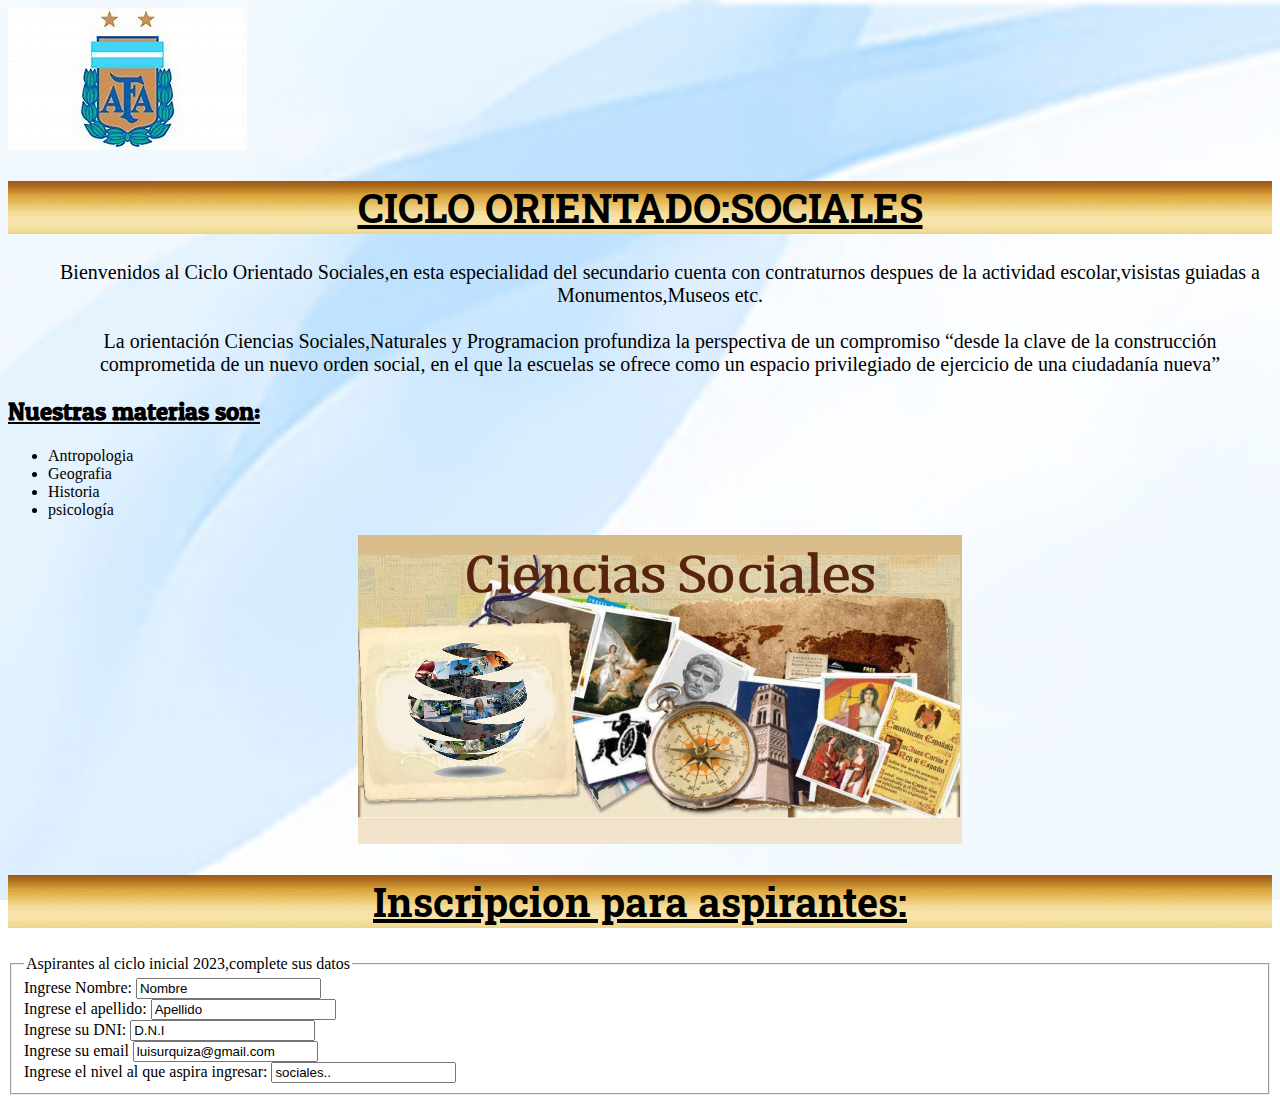
<file: sociales/sociales.html>
<!DOCTYPE html>
<html lang="en">
<head>
	<LINK REL=StyleSheet HREF="../csssociales/soci.css" TYPE="text/css" MEDIA=screen>
	<meta charset="UTF-8">
	<meta name="viewport" content="width=device-width, initial-scale=1.0">
	<title>Luis de Urquiza</title>
	<link rel="icon" type="icon/jpg" href="../imagenes/favicon.jpg">
</head>
<body>
	<nav>
		  <a title="Secundario" href="../index.html"><img src="../imagenes/arg.jpg" alt="Escudo" /></a>
		  <h1 class="text-center"><u>CICLO ORIENTADO:SOCIALES</u></h1>
		<ol class="text-center">
			Bienvenidos al Ciclo Orientado Sociales,en esta especialidad del secundario cuenta con contraturnos despues de la actividad escolar,visistas guiadas a Monumentos,Museos etc.
			<br>
			<br>
			La  orientación Ciencias Sociales,Naturales y Programacion profundiza la perspectiva de un compromiso “desde la clave de la construcción comprometida de un nuevo orden social, en el que la escuelas se ofrece  como un espacio privilegiado de ejercicio de una ciudadanía nueva” 
		</ol>
		<h2><u>Nuestras materias son:</u></h2>
		<ul>
			<li>Antropologia</li>
			<li>Geografia</li>
			<li>Historia</li>
			<li>psicología</li>
		</ul>
		<ul class="text-center">
			<img  src="../imagenes/sociales.png" alt="ji">
		</ul>
	</nav>
	<header>
	</header>
	<main>
		<h1 class="text-center"><u>Inscripcion para aspirantes:</u></h1>
		<section>
			<form action="envio.php">
				<fieldset>
					<legend>Aspirantes al ciclo inicial 2023,complete sus datos</legend>
					<label for="Nombre">Ingrese Nombre:</label>
					<input type="text" id="name" value="Nombre">
					<br>
					<label for="Apellido">Ingrese el apellido:</label>
					<input type="text" id="apellido" value="Apellido">
					<br>
					<label for="D.N.I">Ingrese su DNI:</label>
					<input type="text" id="dni" value="D.N.I">
					<br>
					<label for="email">Ingrese su email</label>
					<input type="text" id="email" value="luisurquiza@gmail.com">
					<br>
					<label for="Especialidad">Ingrese el nivel al que aspira ingresar: </label>
					<input type="text" id="especilidad" value="sociales..">
				</fieldset>
		<section></section>
	</main>
	<footer></footer>
</body>
</html>
</file>
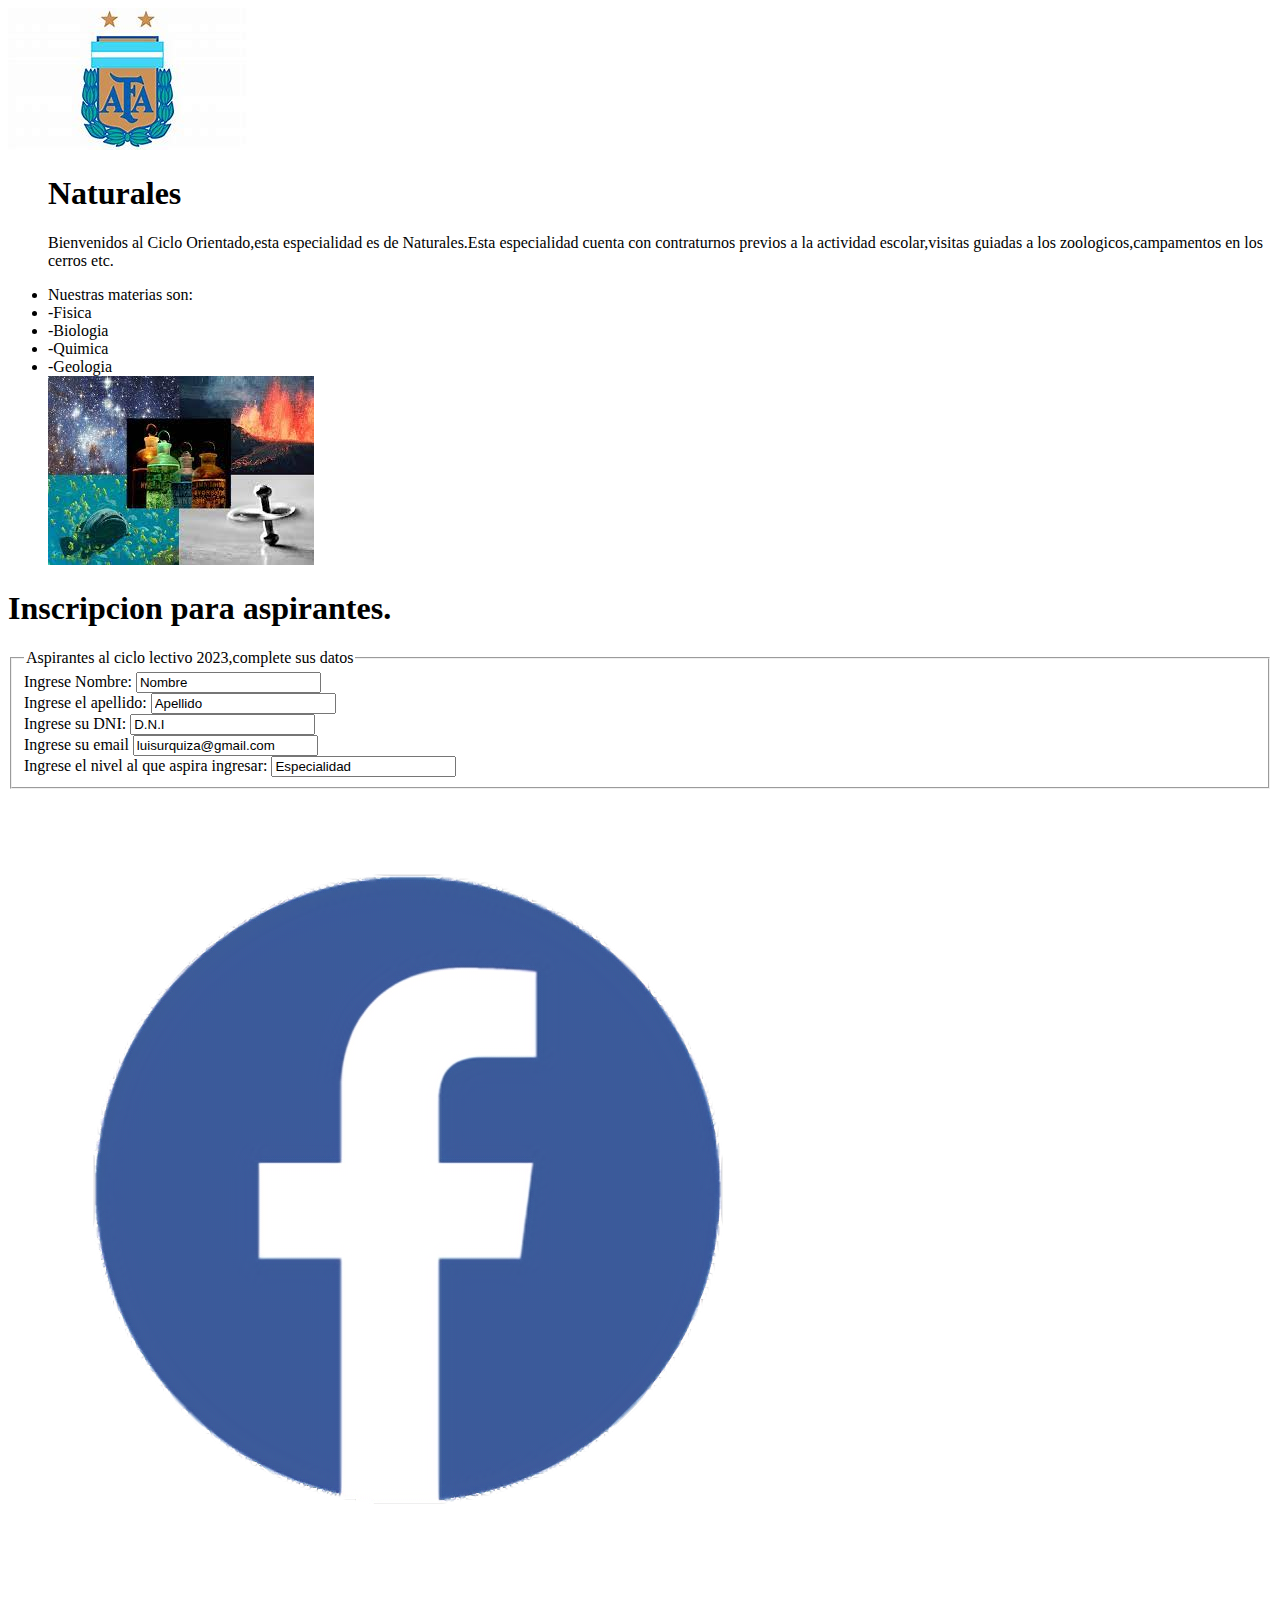
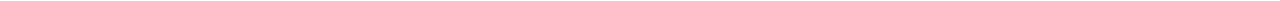
<file: imagenes/naturales/materias.html>
<!DOCTYPE html>
<html lang="en">
<head>
	<meta charset="UTF-8">
	<meta name="viewport" content="width=device-width, initial-scale=1.0">
	<title>Luis de Urquiza</title>
</head>
<body>
	<nav>
		<a title="Naturales" href="../index.html" ><img src="../arg.jpg" alt="Escudo"/></a>
		<ol>
			<h1>Naturales</h1>
			Bienvenidos al Ciclo Orientado,esta especialidad es de Naturales.Esta especialidad cuenta con contraturnos previos a la actividad escolar,visitas guiadas a los zoologicos,campamentos en los cerros etc.
		</ol>
		<ul>
			<li>Nuestras materias son:</li>
			<li>-Fisica</li>
			<li>-Biologia</li>
			<li>-Quimica</li>
			<li>-Geologia</li>

			<img src="../naturales.jpg" alt="nat">
		</ul>
	</nav>
	<header>
	</header>
	<main>
		<h1>Inscripcion para aspirantes.</h1>
		<section>
			<form action="envio.php">
				<fieldset>
					<legend>Aspirantes al ciclo lectivo 2023,complete sus datos</legend>
					<label for="Nombre">Ingrese Nombre:</label>
					<input type="text" id="name" value="Nombre">
					<br>
					<label for="Apellido">Ingrese el apellido:</label>
					<input type="text" id="apellido" value="Apellido">
					<br>
					<label for="D.N.I">Ingrese su DNI:</label>
					<input type="text" id="dni" value="D.N.I">
					<br>
					<label for="email">Ingrese su email</label>
					<input type="text" id="email" value="luisurquiza@gmail.com">
					<br>
					<label for="Especialidad">Ingrese el nivel al que aspira ingresar: </label>
					<input type="text" id="especilidad" value="Especialidad">
				</fieldset>
		<section></section>
	</main>
	<footer>
		<a href="https://m.facebook.com/login/?locale=es_ES"></a>
		<img src="../facebook.png" alt="face">
	</footer>
</body>
</html>
</file>
<file: css/style.css>
@import url('https://fonts.googleapis.com/css2?family=Roboto+Slab:wght@900&display=swap');
@import url('https://fonts.googleapis.com/css2?family=Patua+One&display=swap');
@import url('https://fonts.googleapis.com/css2?family=Joan&display=swap');
@import url('https://fonts.googleapis.com/css2?family=Inter:wght@900&display=swap');


body{

	background-image: url(../imagenes/Raton.jpg);
	background-position: center center;
	background-repeat: no-repeat;
	background-attachment: fixed;
	background-size: cover;

}
h1{
	font-size: 40px;
	font-family: 'Roboto Slab', serif;
	color: blac;
}
h2{
	font-size: 30px;
	font-family: 'Patua One', cursive;
	color: red;
}
h3{
	font-size: 30px;
	font-family: 'Patua One', cursive;
	color: orange;
}
h4{
	font-size: 30px;
	color: black;
}
.redees{
	text-align: center;
	padding-top: 45px;
	padding-bottom: 45px;
}
.redees li{
	display: inline-block;
}
#prueba{
	font-size: 19px;
	font-family: 'Roboto Slab', serif;
}
#maps{
	font-size: 30px;
}
.text-red{
	font-family: 'Joan', serif;
	color: orange;
}

.text-rede{
	font-family: 'Joan', serif;
	color: red;
}

.text-black{
	font-family: 'Joan', serif;
	color: black;
}

.text-center{
	font-family: 'Joan', serif;
	text-align: center;
}
.imagen{
	width: 90%;
}
</file>
<file: cssg/grid.css>
html{
	height: 100%;
}
body{
	color: black; 
	min-height: 100%;
}

.grid-conteiner{
	box-shadow: -1px 1px 7px 0px rgba(0, 0, 0, 0.75);
	border-radius: 4px;
	padding: 10px;
	text-align: center;
}
.grid-conteiner{
	display: grid;
	gap: 10px;
	grid-template-areas: 
	"header"
	"main"
	"aside"
	"section"
	"secdos"
	"footer"
	"sectres";
}

header{
	grid-area: header;
	background-color: #85aedd;
}

main{
	grid-area: main;
	background-color: #afd6af;
}

aside{
	width: 50%;
	grid-area: aside;
	background-color: white;
}

section{
	grid-area: section;
	background-color: #f5f5f5;
}

.secdos{
	grid-area: secdos;
	background-color: lightgoldenrodyellow;
}

.sectres{
	grid-area: sectres;
	background-color: lightgoldenrodyellow;
}

footer{
	grid-area: footer;
	background-color: #8c96a0;
}

.imagen{
	width: 70%;
}
.text-center{
	text-align: center;
}
.redess{
	text-align: center;
	padding-top: 45px;
	padding-bottom: 45px;
	
}
.redees li{
	display: inline-block;
}
</file>
<file: cssinicial/inicial.css>
@import url('https://fonts.googleapis.com/css2?family=Roboto+Slab:wght@900&display=swap');
@import url('https://fonts.googleapis.com/css2?family=Patua+One&display=swap');



body{
	background-image: url(../imagenes/Raton.jpg);
	background-position: center center;
	background-repeat: no-repeat;
	background-attachment: fixed;
	background-size: cover;
}
h1{
	font-family: 'Roboto Slab', serif;
	background-image: url(../imagenes/dorado.jpg);
	color: black;
	font-size: 40px;
}
h2{
	font-family: 'Patua One', cursive;
	font-size: 25px;
}
h3{
	font-family: 'Patua One', cursive;
	font-size: 25px;
}
ol{
	color: black;
	font-size: 20px;
}
#asp{
	color: black;
}
.text-center{
	text-align: center;
}
#turnos{
	font-size: 20px;
}
#stop{
	font-size: 17px;
}
</file>
<file: cssnatu/natu.css>
@import url('https://fonts.googleapis.com/css2?family=Roboto+Slab:wght@900&display=swap');
@import url('https://fonts.googleapis.com/css2?family=Patua+One&display=swap');

body{
	background-image: url(../imagenes/Raton.jpg);
	background-position: center center;
	background-repeat: no-repeat;
	background-attachment: fixed;
	background-size: cover;
}
ol{
	font-size: 20px;
}
h1{
	font-family: 'Roboto Slab', serif;
	background-image: url(../imagenes/dorado.jpg);
	color: black;
	font-size: 40px;
}
h2{
	font-family: 'Patua One', cursive;
	font-size: 25px;
}
h3{
	font-family: 'Patua One', cursive;
	font-size: 25px;
}
.text-center{
	text-align: center;
}
.imagen{
	width: 65%
}
</file>
<file: cssprimario/primario.css>
@import url('https://fonts.googleapis.com/css2?family=Roboto+Slab:wght@900&display=swap');
@import url('https://fonts.googleapis.com/css2?family=Patua+One&display=swap');


body{
	background-image: url(../imagenes/Raton.jpg);
	background-position: center center;
	background-repeat: no-repeat;
	background-attachment: fixed;
	background-size: cover;
}
.text-center{
	text-align: center;
}
h1{
	font-family: 'Roboto Slab', serif;
	background-image: url(../imagenes/dorado.jpg);
	color: black;
	font-size: 40px;
}
h2{
	font-family: 'Patua One', cursive;
	font-size: 25px;
}
ol{
	font-size: 20px;
}

h3{
	font-family: 'Patua One', cursive;
	font-size: 25px;
}
#turnos{
	font-size: 20px;
}
#stop{
	font-size: 17px;
}
.imagen{
	width: 45%;
}
</file>
<file: cssprog/prog.css>
@import url('https://fonts.googleapis.com/css2?family=Roboto+Slab:wght@900&display=swap');
@import url('https://fonts.googleapis.com/css2?family=Patua+One&display=swap');

body{
	background-image: url(../imagenes/Raton.jpg);
	background-position: center center;
	background-repeat: no-repeat;
	background-attachment: fixed;
	background-size: cover;
}
ol{
	font-size: 20px;
}
h1{
	font-family: 'Roboto Slab', serif;
	background-image: url(../imagenes/dorado.jpg);
	color: black;
	font-size: 40px;
}
h2{
	font-family: 'Patua One', cursive;
	font-size: 25px;
}
h3{
	font-family: 'Patua One', cursive;
	font-size: 25px;
}
.text-center{
	text-align: center;
}
.imagen{
	width: 50%;
}
</file>
<file: csssecu/secu.css>
@import url('https://fonts.googleapis.com/css2?family=Roboto+Slab:wght@900&display=swap');
@import url('https://fonts.googleapis.com/css2?family=Patua+One&display=swap');



body{
	background-image: url(../imagenes/Raton.jpg);
	background-position: center center;
	background-repeat: no-repeat;
	background-attachment: fixed;
	background-size: cover;
}
h1{
	font-family: 'Roboto Slab', serif;
	background-image: url(../imagenes/dorado.jpg);
	color: black;
	font-size: 40px;
}
h2{
	font-family: 'Patua One', cursive;
	font-size: 25px;
}
h3{
	font-family: 'Patua One', cursive;
	font-size: 25px;
}
ol{
	color: black;
	font-size: 20px;

}
.text-center{
	text-align: center;
}
#turnos{
	font-size: 20px;
}
.imagen{
	width: 45%;
}
</file>
<file: csssociales/soci.css>
@import url('https://fonts.googleapis.com/css2?family=Roboto+Slab:wght@900&display=swap');
@import url('https://fonts.googleapis.com/css2?family=Patua+One&display=swap');

body{
	background-image: url(../imagenes/Raton.jpg);
	background-position: center center;
	background-repeat: no-repeat;
	background-attachment: fixed;
	background-size: cover;
}
ol{
	font-size: 20px;
}
h1{
	font-family: 'Roboto Slab', serif;
	background-image: url(../imagenes/dorado.jpg);
	color: black;
	font-size: 40px;
}
h2{
	font-family: 'Patua One', cursive;
	font-size: 25px;
}
.text-center{
	text-align: center;
}
</file>
